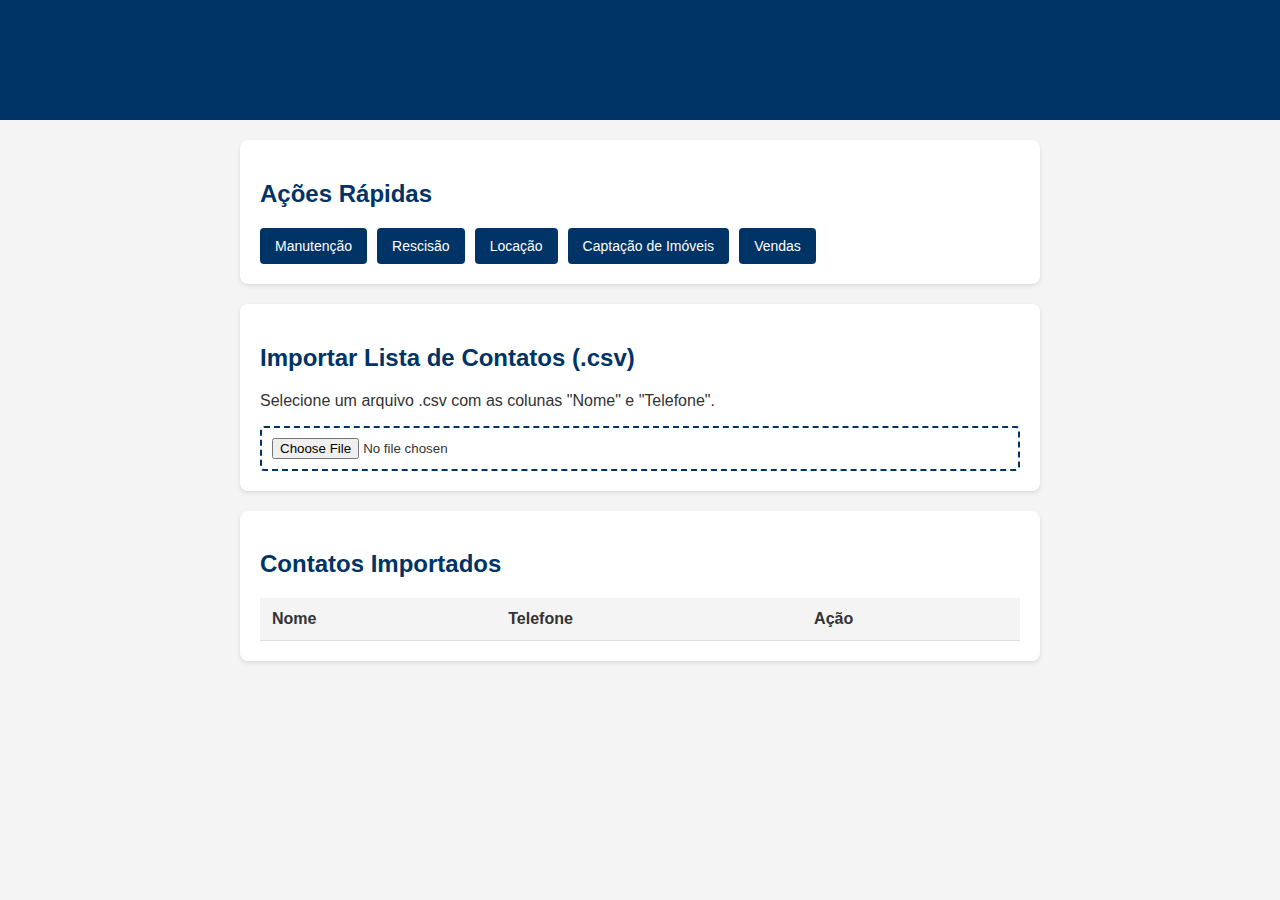
<file: index.html>
<!DOCTYPE html>
<html lang="pt-BR">
<head>
    <meta charset="UTF-8">
    <meta name="viewport" content="width=device-width, initial-scale=1.0">
    <title>NPS Santa Ilha</title>
    
    <style>
        body {
            font-family: Arial, sans-serif;
            background-color: #F4F4F4;
            color: #333333;
            margin: 0;
            padding: 0;
        }

        header {
            background-color: #003366;
            color: #FFFFFF;
            padding: 20px;
            text-align: center;
        }

        main {
            padding: 20px;
            max-width: 800px;
            margin: 0 auto;
        }

        #importacao, #lista-contatos, #acoes {
            background-color: #FFFFFF;
            padding: 20px;
            margin-bottom: 20px;
            border-radius: 8px;
            box-shadow: 0 2px 4px rgba(0,0,0,0.1);
        }

        h1, h2 {
            color: #003366;
        }

        input[type="file"] {
            border: 2px dashed #003366;
            padding: 10px;
            width: 100%;
            box-sizing: border-box;
            border-radius: 4px;
            cursor: pointer;
        }
        
        input[type="file"]:hover {
            background-color: #f9f9f9;
        }

        table {
            width: 100%;
            border-collapse: collapse;
            margin-top: 20px;
        }

        th, td {
            padding: 12px;
            border-bottom: 1px solid #DDDDDD;
            text-align: left;
        }

        th {
            background-color: #F4F4F4;
        }
        
        tr:last-child td {
            border-bottom: none;
        }

        .btn-whatsapp {
            background-color: #4CAF50;
            color: #FFFFFF;
            padding: 8px 12px;
            border: none;
            border-radius: 4px;
            cursor: pointer;
            text-decoration: none;
            font-size: 14px;
            display: inline-block;
            text-align: center;
        }
        
        .btn-whatsapp:hover {
            background-color: #45a049;
        }

        .botoes-acao {
            display: flex;
            flex-wrap: wrap;
            gap: 10px;
        }

        .botoes-acao button {
            background-color: #003366;
            color: #FFFFFF;
            padding: 10px 15px;
            border: none;
            border-radius: 4px;
            cursor: pointer;
            font-size: 14px;
        }

        .botoes-acao button:hover {
            background-color: #004488;
        }
    </style>
</head>
<body>
    <header>
        <h1>Pesquisa de NPS - Santa Ilha</h1>
    </header>
    <main>
        <section id="acoes">
            <h2>Ações Rápidas</h2>
            <div class="botoes-acao">
                <button>Manutenção</button>
                <button>Rescisão</button>
                <button>Locação</button>
                <button>Captação de Imóveis</button>
                <button>Vendas</button>
            </div>
        </section>

        <section id="importacao">
            <h2>Importar Lista de Contatos (.csv)</h2>
            <p>Selecione um arquivo .csv com as colunas "Nome" e "Telefone".</p>
            <input type="file" id="arquivoCsv" accept=".csv">
        </section>
        
        <section id="lista-contatos">
            <h2>Contatos Importados</h2>
            <table id="tabela-contatos">
                <thead>
                    <tr>
                        <th>Nome</th>
                        <th>Telefone</th>
                        <th>Ação</th>
                    </tr>
                </thead>
                <tbody>
                    </tbody>
            </table>
        </section>
    </main>

    <script>
        document.getElementById('arquivoCsv').addEventListener('change', function(e) {
            const leitor = new FileReader();
            
            leitor.onload = function(evento) {
                const linhas = evento.target.result.split('\n');
                const tabela = document.getElementById('tabela-contatos').getElementsByTagName('tbody')[0];
                
                tabela.innerHTML = '';

                for (let i = 1; i < linhas.length; i++) { 
                    const linhaAtual = linhas[i].trim();
                    if (linhaAtual) {
                        const colunas = linhaAtual.split(',');
                        
                        if (colunas.length >= 2) {
                            const nome = colunas[0].trim();
                            const telefone = colunas[1].trim();

                            const novaLinha = tabela.insertRow();
                            const celulaNome = novaLinha.insertCell();
                            const celulaTelefone = novaLinha.insertCell();
                            const celulaAcao = novaLinha.insertCell();

                            celulaNome.innerHTML = nome;
                            celulaTelefone.innerHTML = telefone;

                            const mensagemNPS = `Olá, ${nome}, tudo bem? 
                            Meu nome é Alysson Silveira, sou da equipe de Sucesso do Cliente da Santa Ilha Imóveis.
                            Gostaríamos de saber como foi sua experiência, especialmente junto ao setor de Pré -
                            atendimento (SDR)?
                            Sua opinião é extremamente importante para que possamos conƟnuar aprimorando nossos
                            serviços.
                            De 0 a 10, qual a probabilidade de você recomendar a Santa Ilha Imóveis a um amigo ou
                            familiar?
                            Agradecemos desde já por comparƟlhar sua avaliação!;
                            const linkWhatsApp = `https://api.whatsapp.com/send?phone=${telefone}&text=${encodeURIComponent(mensagemNPS)}`;

                            const botaoEnviar = document.createElement('a');
                            botaoEnviar.href = linkWhatsApp;
                            botaoEnviar.target = '_blank';
                            botaoEnviar.className = 'btn-whatsapp';
                            botaoEnviar.innerText = 'Enviar';
                            celulaAcao.appendChild(botaoEnviar);
                        }
                    }
                }
            };
            
            leitor.readAsText(e.target.files[0]);
        });
    </script>
</body>
</html>
</file>
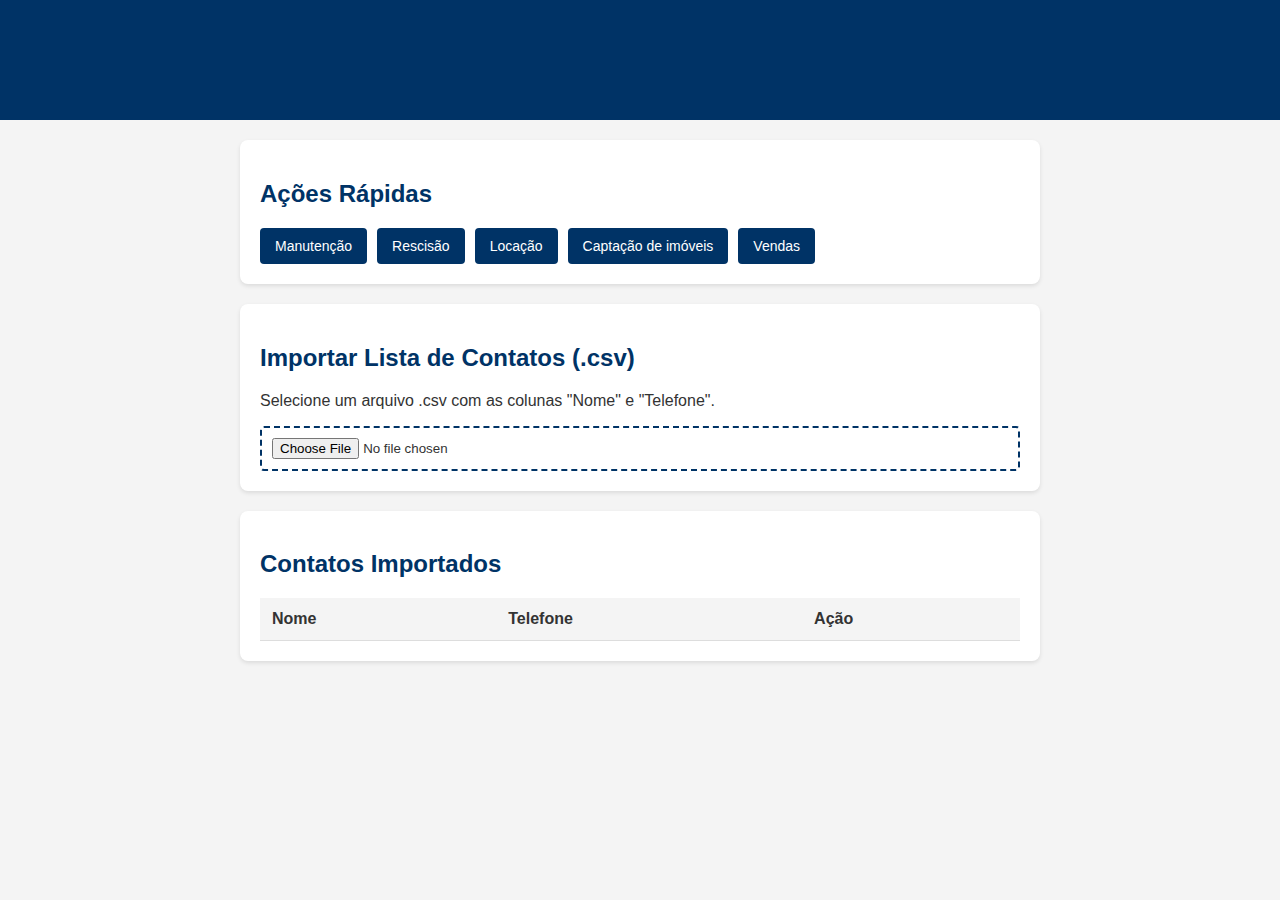
<file: captacao.html>
<!DOCTYPE html>
<html lang="pt-BR">
<head>
    <meta charset="UTF-8">
    <meta name="viewport" content="width=device-width, initial-scale=1.0">
    <title>NPS Santa Ilha</title>
    
    <style>
        body {
            font-family: Arial, sans-serif;
            background-color: #F4F4F4;
            color: #333333;
            margin: 0;
            padding: 0;
        }

        header {
            background-color: #003366;
            color: #FFFFFF;
            padding: 20px;
            text-align: center;
        }

        main {
            padding: 20px;
            max-width: 800px;
            margin: 0 auto;
        }

        #importacao, #lista-contatos, #acoes {
            background-color: #FFFFFF;
            padding: 20px;
            margin-bottom: 20px;
            border-radius: 8px;
            box-shadow: 0 2px 4px rgba(0,0,0,0.1);
        }

        h1, h2 {
            color: #003366;
        }

        input[type="file"] {
            border: 2px dashed #003366;
            padding: 10px;
            width: 100%;
            box-sizing: border-box;
            border-radius: 4px;
            cursor: pointer;
        }
        
        input[type="file"]:hover {
            background-color: #f9f9f9;
        }

        table {
            width: 100%;
            border-collapse: collapse;
            margin-top: 20px;
        }

        th, td {
            padding: 12px;
            border-bottom: 1px solid #DDDDDD;
            text-align: left;
        }

        th {
            background-color: #F4F4F4;
        }
        
        tr:last-child td {
            border-bottom: none;
        }

        .btn-whatsapp {
            background-color: #4CAF50;
            color: #FFFFFF;
            padding: 8px 12px;
            border: none;
            border-radius: 4px;
            cursor: pointer;
            text-decoration: none;
            font-size: 14px;
            display: inline-block;
            text-align: center;
        }
        
        .btn-whatsapp:hover {
            background-color: #45a049;
        }

        .botoes-acao {
            display: flex;
            flex-wrap: wrap;
            gap: 10px;
        }

        .botoes-acao button {
            background-color: #003366;
            color: #FFFFFF;
            padding: 10px 15px;
            border: none;
            border-radius: 4px;
            cursor: pointer;
            font-size: 14px;
        }

        .botoes-acao button:hover {
            background-color: #004488;
        }
    </style>
</head>
<body>
    <header>
        <h1>Pesquisa de NPS - Santa Ilha</h1>
    </header>
    <main>
        <section id="acoes">
            <h2>Ações Rápidas</h2>
            <div class="botoes-acao">
                <a href="manutencao.html">
                <button>Manutenção</button>
                </a>
                <a href="rescisao.html">
                <button>Rescisão</button>
                </a>
                <a href="locacao.html">
                <button>Locação</button>
                </a>
                <a href="captacao.html">
                <button>Captação de imóveis</button>
                </a>
                <a href="vendas.html">
                <button>Vendas</button>
                </a>
            </div>
        </section>

        <section id="importacao">
            <h2>Importar Lista de Contatos (.csv)</h2>
            <p>Selecione um arquivo .csv com as colunas "Nome" e "Telefone".</p>
            <input type="file" id="arquivoCsv" accept=".csv">
        </section>
        
        <section id="lista-contatos">
            <h2>Contatos Importados</h2>
            <table id="tabela-contatos">
                <thead>
                    <tr>
                        <th>Nome</th>
                        <th>Telefone</th>
                        <th>Ação</th>
                    </tr>
                </thead>
                <tbody>
                    </tbody>
            </table>
        </section>
    </main>

    <script>
        document.getElementById('arquivoCsv').addEventListener('change', function(e) {
            const leitor = new FileReader();
            
            leitor.onload = function(evento) {
                const linhas = evento.target.result.split('\n');
                const tabela = document.getElementById('tabela-contatos').getElementsByTagName('tbody')[0];
                
                tabela.innerHTML = '';

                for (let i = 1; i < linhas.length; i++) { 
                    const linhaAtual = linhas[i].trim();
                    if (linhaAtual) {
                        const colunas = linhaAtual.split(',');
                        
                        if (colunas.length >= 2) {
                            const nome = colunas[0].trim();
                            const telefone = colunas[1].trim();

                            const novaLinha = tabela.insertRow();
                            const celulaNome = novaLinha.insertCell();
                            const celulaTelefone = novaLinha.insertCell();
                            const celulaAcao = novaLinha.insertCell();

                            celulaNome.innerHTML = nome;
                            celulaTelefone.innerHTML = telefone;

                            const mensagemNPS = `Olá, ${nome}, tudo bem? 
                            Meu nome é Alysson Silveira, sou da equipe de Sucesso do Cliente da Santa Ilha Imóveis.
                            Gostaríamos de saber como foi sua experiência, especialmente junto ao setor de captação de
                            imóveis?
                            Sua opinião é extremamente importante para que possamos continuar aprimorando nossos
                            serviços.
                            De 0 a 10, qual a probabilidade de você recomendar a Santa Ilha Imóveis a um amigo ou
                            familiar?
                            Agradecemos desde já por compartilhar sua avaliação!`;
                            const linkWhatsApp = `https://api.whatsapp.com/send?phone=${telefone}&text=${encodeURIComponent(mensagemNPS)}`;

                            const botaoEnviar = document.createElement('a');
                            botaoEnviar.href = linkWhatsApp;
                            botaoEnviar.target = '_blank';
                            botaoEnviar.className = 'btn-whatsapp';
                            botaoEnviar.innerText = 'Enviar';
                            celulaAcao.appendChild(botaoEnviar);
                        }
                    }
                }
            };
            
            leitor.readAsText(e.target.files[0]);
        });
    </script>
</body>
</html>
</file>
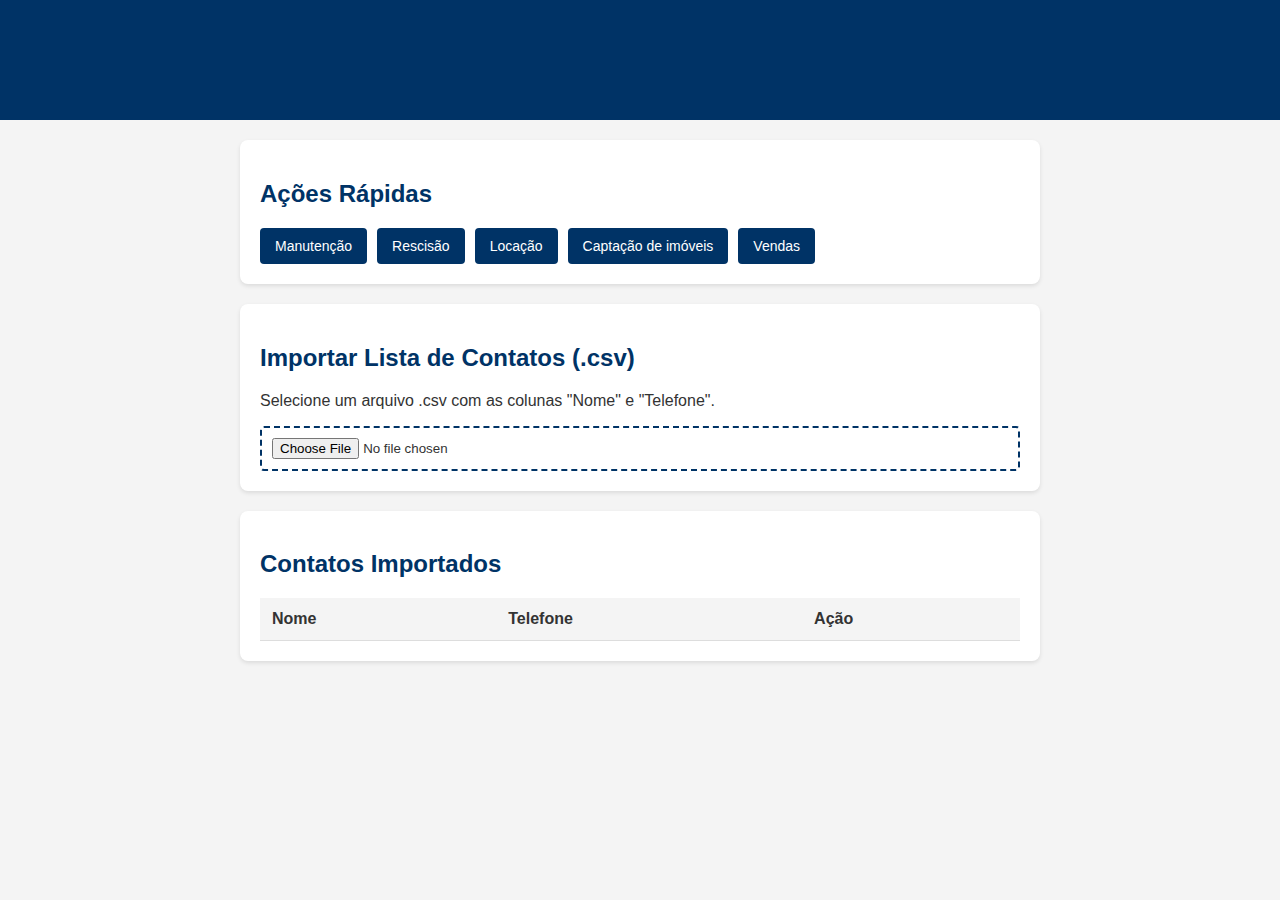
<file: locacao.html>
<!DOCTYPE html>
<html lang="pt-BR">
<head>
    <meta charset="UTF-8">
    <meta name="viewport" content="width=device-width, initial-scale=1.0">
    <title>NPS Santa Ilha</title>
    
    <style>
        body {
            font-family: Arial, sans-serif;
            background-color: #F4F4F4;
            color: #333333;
            margin: 0;
            padding: 0;
        }

        header {
            background-color: #003366;
            color: #FFFFFF;
            padding: 20px;
            text-align: center;
        }

        main {
            padding: 20px;
            max-width: 800px;
            margin: 0 auto;
        }

        #importacao, #lista-contatos, #acoes {
            background-color: #FFFFFF;
            padding: 20px;
            margin-bottom: 20px;
            border-radius: 8px;
            box-shadow: 0 2px 4px rgba(0,0,0,0.1);
        }

        h1, h2 {
            color: #003366;
        }

        input[type="file"] {
            border: 2px dashed #003366;
            padding: 10px;
            width: 100%;
            box-sizing: border-box;
            border-radius: 4px;
            cursor: pointer;
        }
        
        input[type="file"]:hover {
            background-color: #f9f9f9;
        }

        table {
            width: 100%;
            border-collapse: collapse;
            margin-top: 20px;
        }

        th, td {
            padding: 12px;
            border-bottom: 1px solid #DDDDDD;
            text-align: left;
        }

        th {
            background-color: #F4F4F4;
        }
        
        tr:last-child td {
            border-bottom: none;
        }

        .btn-whatsapp {
            background-color: #4CAF50;
            color: #FFFFFF;
            padding: 8px 12px;
            border: none;
            border-radius: 4px;
            cursor: pointer;
            text-decoration: none;
            font-size: 14px;
            display: inline-block;
            text-align: center;
        }
        
        .btn-whatsapp:hover {
            background-color: #45a049;
        }

        .botoes-acao {
            display: flex;
            flex-wrap: wrap;
            gap: 10px;
        }

        .botoes-acao button {
            background-color: #003366;
            color: #FFFFFF;
            padding: 10px 15px;
            border: none;
            border-radius: 4px;
            cursor: pointer;
            font-size: 14px;
        }

        .botoes-acao button:hover {
            background-color: #004488;
        }
    </style>
</head>
<body>
    <header>
        <h1>Pesquisa de NPS - Santa Ilha</h1>
    </header>
    <main>
        <section id="acoes">
            <h2>Ações Rápidas</h2>
            <div class="botoes-acao">
                <a href="manutencao.html">
                <button>Manutenção</button>
                </a>
                <a href="rescisao.html">
                <button>Rescisão</button>
                </a>
                <a href="locacao.html">
                <button>Locação</button>
                </a>
                <a href="captacao.html">
                <button>Captação de imóveis</button>
                </a>
                <a href="vendas.html">
                <button>Vendas</button>
                </a>
            </div>
        </section>

        <section id="importacao">
            <h2>Importar Lista de Contatos (.csv)</h2>
            <p>Selecione um arquivo .csv com as colunas "Nome" e "Telefone".</p>
            <input type="file" id="arquivoCsv" accept=".csv">
        </section>
        
        <section id="lista-contatos">
            <h2>Contatos Importados</h2>
            <table id="tabela-contatos">
                <thead>
                    <tr>
                        <th>Nome</th>
                        <th>Telefone</th>
                        <th>Ação</th>
                    </tr>
                </thead>
                <tbody>
                    </tbody>
            </table>
        </section>
    </main>

    <script>
        document.getElementById('arquivoCsv').addEventListener('change', function(e) {
            const leitor = new FileReader();
            
            leitor.onload = function(evento) {
                const linhas = evento.target.result.split('\n');
                const tabela = document.getElementById('tabela-contatos').getElementsByTagName('tbody')[0];
                
                tabela.innerHTML = '';

                for (let i = 1; i < linhas.length; i++) { 
                    const linhaAtual = linhas[i].trim();
                    if (linhaAtual) {
                        const colunas = linhaAtual.split(',');
                        
                        if (colunas.length >= 2) {
                            const nome = colunas[0].trim();
                            const telefone = colunas[1].trim();

                            const novaLinha = tabela.insertRow();
                            const celulaNome = novaLinha.insertCell();
                            const celulaTelefone = novaLinha.insertCell();
                            const celulaAcao = novaLinha.insertCell();

                            celulaNome.innerHTML = nome;
                            celulaTelefone.innerHTML = telefone;

                            const mensagemNPS = `Olá, ${nome}, tudo bem? 
                            Meu nome é Alysson Silveira, sou da equipe de Sucesso do Cliente da Santa Ilha Imóveis.
                            Gostaríamos de saber como foi sua experiência, especialmente junto ao setor de locação?
                            Sua opinião é extremamente importante para que possamos continuar aprimorando nossos
                            serviços.
                            De 0 a 10, qual a probabilidade de você recomendar a Santa Ilha Imóveis a um amigo ou
                            familiar?
                            Agradecemos desde já por compartilhar sua avaliação!`;
                            const linkWhatsApp = `https://api.whatsapp.com/send?phone=${telefone}&text=${encodeURIComponent(mensagemNPS)}`;

                            const botaoEnviar = document.createElement('a');
                            botaoEnviar.href = linkWhatsApp;
                            botaoEnviar.target = '_blank';
                            botaoEnviar.className = 'btn-whatsapp';
                            botaoEnviar.innerText = 'Enviar';
                            celulaAcao.appendChild(botaoEnviar);
                        }
                    }
                }
            };
            
            leitor.readAsText(e.target.files[0]);
        });
    </script>
</body>
</html>
</file>
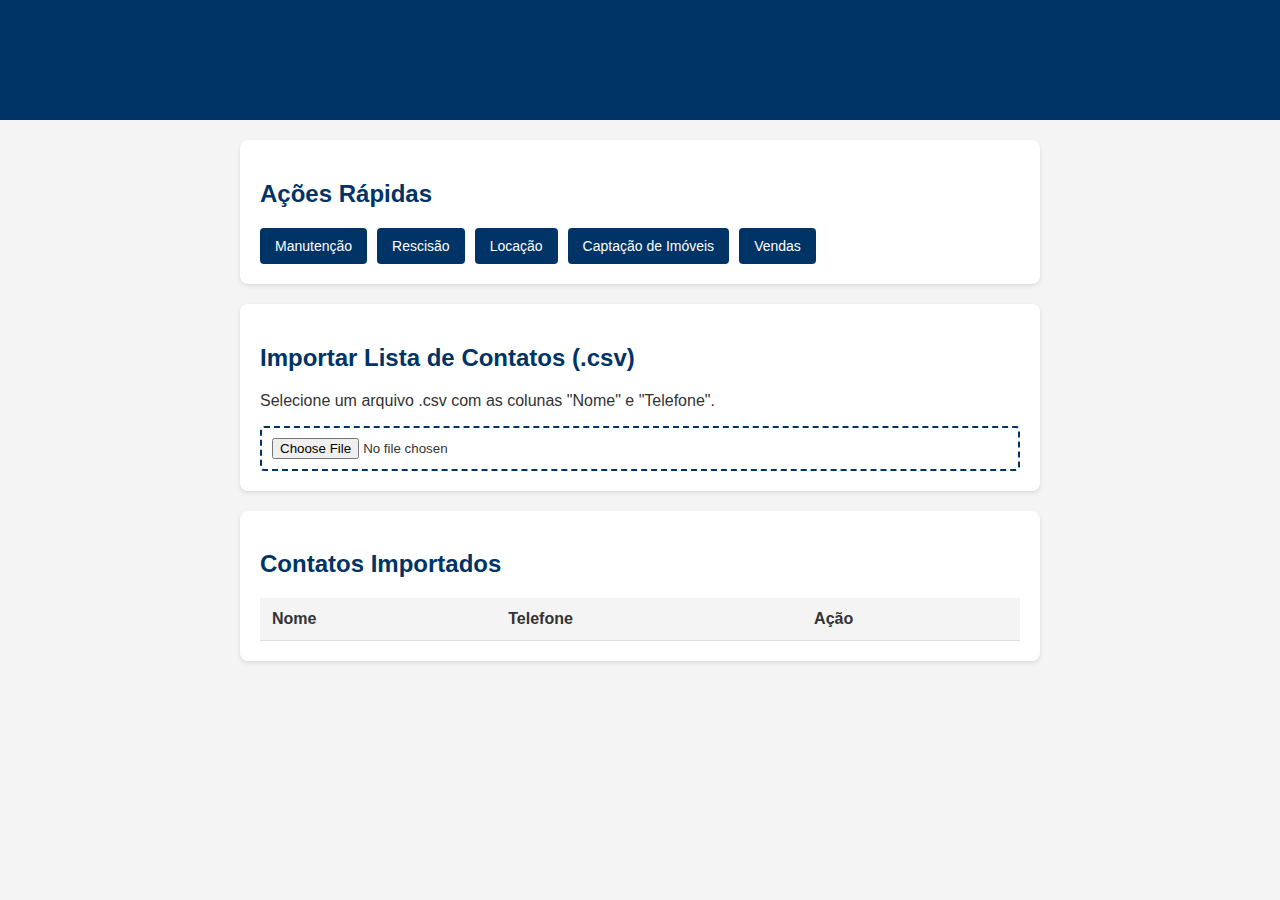
<file: manutencao.html>
<!DOCTYPE html>
<html lang="pt-BR">
<head>
    <meta charset="UTF-8">
    <meta name="viewport" content="width=device-width, initial-scale=1.0">
    <title>NPS Santa Ilha</title>
    
    <style>
        body {
            font-family: Arial, sans-serif;
            background-color: #F4F4F4;
            color: #333333;
            margin: 0;
            padding: 0;
        }

        header {
            background-color: #003366;
            color: #FFFFFF;
            padding: 20px;
            text-align: center;
        }

        main {
            padding: 20px;
            max-width: 800px;
            margin: 0 auto;
        }

        #importacao, #lista-contatos, #acoes {
            background-color: #FFFFFF;
            padding: 20px;
            margin-bottom: 20px;
            border-radius: 8px;
            box-shadow: 0 2px 4px rgba(0,0,0,0.1);
        }

        h1, h2 {
            color: #003366;
        }

        input[type="file"] {
            border: 2px dashed #003366;
            padding: 10px;
            width: 100%;
            box-sizing: border-box;
            border-radius: 4px;
            cursor: pointer;
        }
        
        input[type="file"]:hover {
            background-color: #f9f9f9;
        }

        table {
            width: 100%;
            border-collapse: collapse;
            margin-top: 20px;
        }

        th, td {
            padding: 12px;
            border-bottom: 1px solid #DDDDDD;
            text-align: left;
        }

        th {
            background-color: #F4F4F4;
        }
        
        tr:last-child td {
            border-bottom: none;
        }

        .btn-whatsapp {
            background-color: #4CAF50;
            color: #FFFFFF;
            padding: 8px 12px;
            border: none;
            border-radius: 4px;
            cursor: pointer;
            text-decoration: none;
            font-size: 14px;
            display: inline-block;
            text-align: center;
        }
        
        .btn-whatsapp:hover {
            background-color: #45a049;
        }

        .botoes-acao {
            display: flex;
            flex-wrap: wrap;
            gap: 10px;
        }

        .botoes-acao button {
            background-color: #003366;
            color: #FFFFFF;
            padding: 10px 15px;
            border: none;
            border-radius: 4px;
            cursor: pointer;
            font-size: 14px;
        }

        .botoes-acao button:hover {
            background-color: #004488;
        }
    </style>
</head>
<body>
    <header>
        <h1>Pesquisa de NPS - Santa Ilha</h1>
    </header>
    <main>
        <section id="acoes">
            <h2>Ações Rápidas</h2>
            <div class="botoes-acao">
                <button>Manutenção</button>
                <button>Rescisão</button>
                <button>Locação</button>
                <button>Captação de Imóveis</button>
                <button>Vendas</button>
            </div>
        </section>

        <section id="importacao">
            <h2>Importar Lista de Contatos (.csv)</h2>
            <p>Selecione um arquivo .csv com as colunas "Nome" e "Telefone".</p>
            <input type="file" id="arquivoCsv" accept=".csv">
        </section>
        
        <section id="lista-contatos">
            <h2>Contatos Importados</h2>
            <table id="tabela-contatos">
                <thead>
                    <tr>
                        <th>Nome</th>
                        <th>Telefone</th>
                        <th>Ação</th>
                    </tr>
                </thead>
                <tbody>
                    </tbody>
            </table>
        </section>
    </main>

    <script>
        document.getElementById('arquivoCsv').addEventListener('change', function(e) {
            const leitor = new FileReader();
            
            leitor.onload = function(evento) {
                const linhas = evento.target.result.split('\n');
                const tabela = document.getElementById('tabela-contatos').getElementsByTagName('tbody')[0];
                
                tabela.innerHTML = '';

                for (let i = 1; i < linhas.length; i++) { 
                    const linhaAtual = linhas[i].trim();
                    if (linhaAtual) {
                        const colunas = linhaAtual.split(',');
                        
                        if (colunas.length >= 2) {
                            const nome = colunas[0].trim();
                            const telefone = colunas[1].trim();

                            const novaLinha = tabela.insertRow();
                            const celulaNome = novaLinha.insertCell();
                            const celulaTelefone = novaLinha.insertCell();
                            const celulaAcao = novaLinha.insertCell();

                            celulaNome.innerHTML = nome;
                            celulaTelefone.innerHTML = telefone;

                            const mensagemNPS = `Olá, ${nome}, tudo bem? 
                            Meu nome é Alysson Silveira, sou da equipe de Sucesso do Cliente da Santa Ilha Imóveis.
                            Gostaríamos de saber como foi sua experiência, especialmente com o atendimento do
                            colaborador Kelvim no setor de manutenção?
                            Sua opinião é extremamente importante para que possamos conƟnuar aprimorando nossos
                            serviços.
                            De 0 a 10, qual a probabilidade de você recomendar a Santa Ilha Imóveis a um amigo ou
                            familiar?
                            Agradecemos desde já por comparƟlhar sua avaliação!`;
                            const linkWhatsApp = `https://api.whatsapp.com/send?phone=${telefone}&text=${encodeURIComponent(mensagemNPS)}`;

                            const botaoEnviar = document.createElement('a');
                            botaoEnviar.href = linkWhatsApp;
                            botaoEnviar.target = '_blank';
                            botaoEnviar.className = 'btn-whatsapp';
                            botaoEnviar.innerText = 'Enviar';
                            celulaAcao.appendChild(botaoEnviar);
                        }
                    }
                }
            };
            
            leitor.readAsText(e.target.files[0]);
        });
    </script>
</body>
</html>
</file>
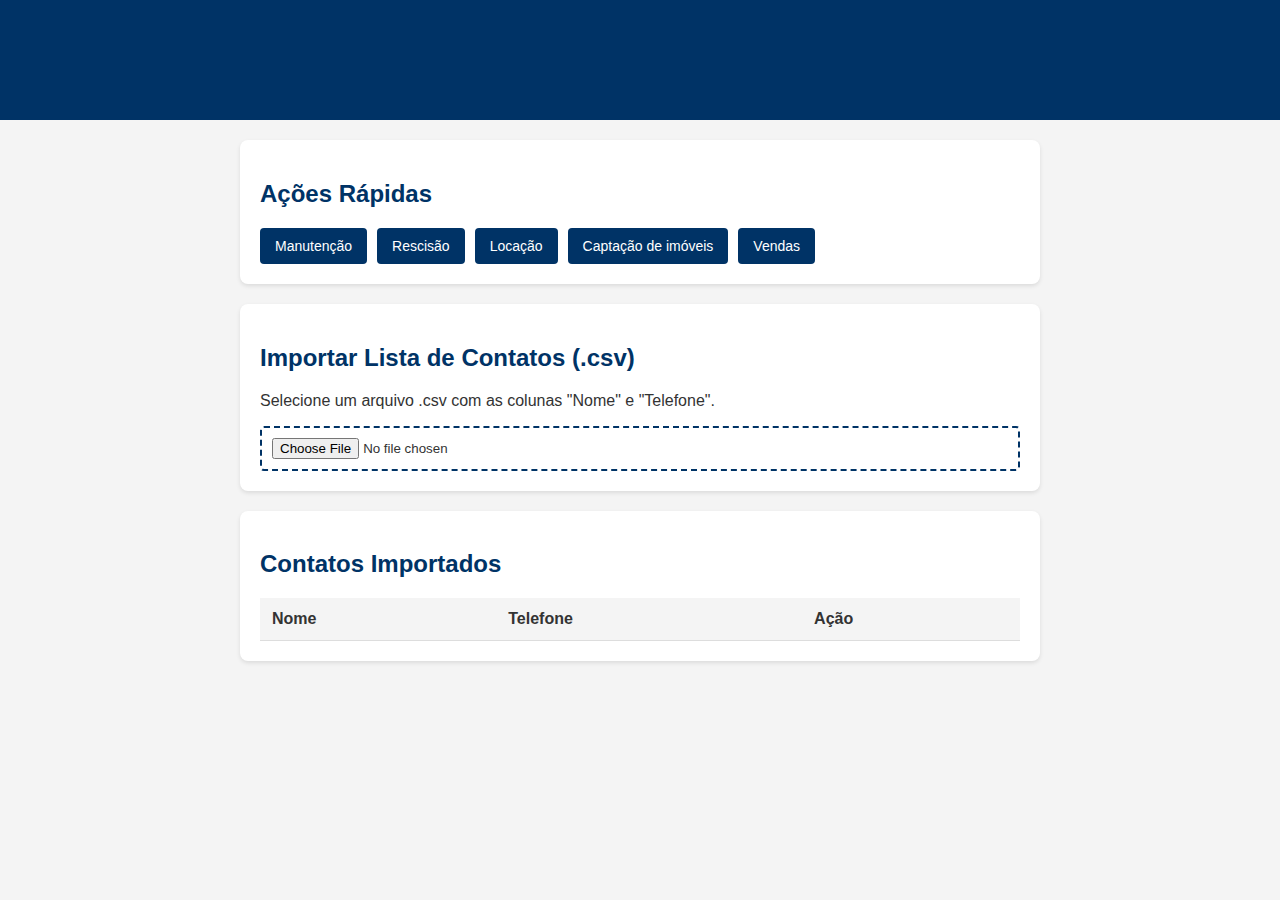
<file: rescisao.html>
<!DOCTYPE html>
<html lang="pt-BR">
<head>
    <meta charset="UTF-8">
    <meta name="viewport" content="width=device-width, initial-scale=1.0">
    <title>NPS Santa Ilha</title>
    
    <style>
        body {
            font-family: Arial, sans-serif;
            background-color: #F4F4F4;
            color: #333333;
            margin: 0;
            padding: 0;
        }

        header {
            background-color: #003366;
            color: #FFFFFF;
            padding: 20px;
            text-align: center;
        }

        main {
            padding: 20px;
            max-width: 800px;
            margin: 0 auto;
        }

        #importacao, #lista-contatos, #acoes {
            background-color: #FFFFFF;
            padding: 20px;
            margin-bottom: 20px;
            border-radius: 8px;
            box-shadow: 0 2px 4px rgba(0,0,0,0.1);
        }

        h1, h2 {
            color: #003366;
        }

        input[type="file"] {
            border: 2px dashed #003366;
            padding: 10px;
            width: 100%;
            box-sizing: border-box;
            border-radius: 4px;
            cursor: pointer;
        }
        
        input[type="file"]:hover {
            background-color: #f9f9f9;
        }

        table {
            width: 100%;
            border-collapse: collapse;
            margin-top: 20px;
        }

        th, td {
            padding: 12px;
            border-bottom: 1px solid #DDDDDD;
            text-align: left;
        }

        th {
            background-color: #F4F4F4;
        }
        
        tr:last-child td {
            border-bottom: none;
        }

        .btn-whatsapp {
            background-color: #4CAF50;
            color: #FFFFFF;
            padding: 8px 12px;
            border: none;
            border-radius: 4px;
            cursor: pointer;
            text-decoration: none;
            font-size: 14px;
            display: inline-block;
            text-align: center;
        }
        
        .btn-whatsapp:hover {
            background-color: #45a049;
        }

        .botoes-acao {
            display: flex;
            flex-wrap: wrap;
            gap: 10px;
        }

        .botoes-acao button {
            background-color: #003366;
            color: #FFFFFF;
            padding: 10px 15px;
            border: none;
            border-radius: 4px;
            cursor: pointer;
            font-size: 14px;
        }

        .botoes-acao button:hover {
            background-color: #004488;
        }
    </style>
</head>
<body>
    <header>
        <h1>Pesquisa de NPS - Santa Ilha</h1>
    </header>
    <main>
        <section id="acoes">
            <h2>Ações Rápidas</h2>
            <div class="botoes-acao">
                <a href="manutencao.html">
                <button>Manutenção</button>
                </a>
                <a href="rescisao.html">
                <button>Rescisão</button>
                </a>
                <a href="locacao.html">
                <button>Locação</button>
                </a>
                <a href="captacao.html">
                <button>Captação de imóveis</button>
                </a>
                <a href="vendas.html">
                <button>Vendas</button>
                </a>
            </div>
        </section>

        <section id="importacao">
            <h2>Importar Lista de Contatos (.csv)</h2>
            <p>Selecione um arquivo .csv com as colunas "Nome" e "Telefone".</p>
            <input type="file" id="arquivoCsv" accept=".csv">
        </section>
        
        <section id="lista-contatos">
            <h2>Contatos Importados</h2>
            <table id="tabela-contatos">
                <thead>
                    <tr>
                        <th>Nome</th>
                        <th>Telefone</th>
                        <th>Ação</th>
                    </tr>
                </thead>
                <tbody>
                    </tbody>
            </table>
        </section>
    </main>

    <script>
        document.getElementById('arquivoCsv').addEventListener('change', function(e) {
            const leitor = new FileReader();
            
            leitor.onload = function(evento) {
                const linhas = evento.target.result.split('\n');
                const tabela = document.getElementById('tabela-contatos').getElementsByTagName('tbody')[0];
                
                tabela.innerHTML = '';

                for (let i = 1; i < linhas.length; i++) { 
                    const linhaAtual = linhas[i].trim();
                    if (linhaAtual) {
                        const colunas = linhaAtual.split(',');
                        
                        if (colunas.length >= 2) {
                            const nome = colunas[0].trim();
                            const telefone = colunas[1].trim();

                            const novaLinha = tabela.insertRow();
                            const celulaNome = novaLinha.insertCell();
                            const celulaTelefone = novaLinha.insertCell();
                            const celulaAcao = novaLinha.insertCell();

                            celulaNome.innerHTML = nome;
                            celulaTelefone.innerHTML = telefone;

                            const mensagemNPS = `Olá, ${nome}, tudo bem? 
                            Meu nome é Alysson Silveira, sou da equipe de Sucesso do Cliente da Santa Ilha Imóveis.
                            Gostaríamos de saber como foi sua experiência, especialmente com o atendimento do
                            colaborador Gabriel no setor de rescisão?
                            Sua opinião é extremamente importante para que possamos continuar aprimorando nossos
                            serviços.
                            De 0 a 10, qual a probabilidade de você recomendar a Santa Ilha Imóveis a um amigo ou
                            familiar?
                            Agradecemos desde já por compartilhar sua avaliação!`;
                            const linkWhatsApp = `https://api.whatsapp.com/send?phone=${telefone}&text=${encodeURIComponent(mensagemNPS)}`;

                            const botaoEnviar = document.createElement('a');
                            botaoEnviar.href = linkWhatsApp;
                            botaoEnviar.target = '_blank';
                            botaoEnviar.className = 'btn-whatsapp';
                            botaoEnviar.innerText = 'Enviar';
                            celulaAcao.appendChild(botaoEnviar);
                        }
                    }
                }
            };
            
            leitor.readAsText(e.target.files[0]);
        });
    </script>
</body>
</html>
</file>
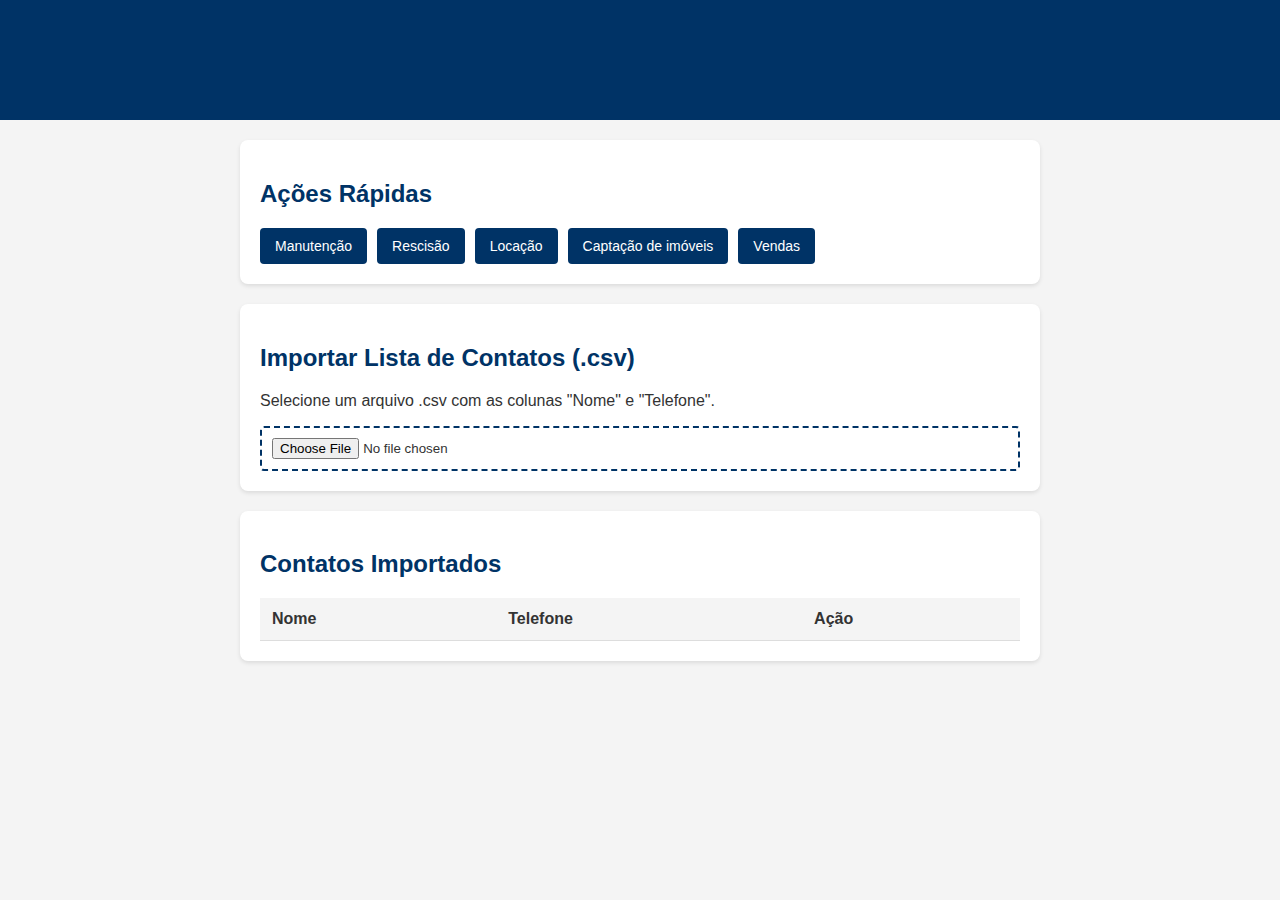
<file: vendas.html>
<!DOCTYPE html>
<html lang="pt-BR">
<head>
    <meta charset="UTF-8">
    <meta name="viewport" content="width=device-width, initial-scale=1.0">
    <title>NPS Santa Ilha</title>
    
    <style>
        body {
            font-family: Arial, sans-serif;
            background-color: #F4F4F4;
            color: #333333;
            margin: 0;
            padding: 0;
        }

        header {
            background-color: #003366;
            color: #FFFFFF;
            padding: 20px;
            text-align: center;
        }

        main {
            padding: 20px;
            max-width: 800px;
            margin: 0 auto;
        }

        #importacao, #lista-contatos, #acoes {
            background-color: #FFFFFF;
            padding: 20px;
            margin-bottom: 20px;
            border-radius: 8px;
            box-shadow: 0 2px 4px rgba(0,0,0,0.1);
        }

        h1, h2 {
            color: #003366;
        }

        input[type="file"] {
            border: 2px dashed #003366;
            padding: 10px;
            width: 100%;
            box-sizing: border-box;
            border-radius: 4px;
            cursor: pointer;
        }
        
        input[type="file"]:hover {
            background-color: #f9f9f9;
        }

        table {
            width: 100%;
            border-collapse: collapse;
            margin-top: 20px;
        }

        th, td {
            padding: 12px;
            border-bottom: 1px solid #DDDDDD;
            text-align: left;
        }

        th {
            background-color: #F4F4F4;
        }
        
        tr:last-child td {
            border-bottom: none;
        }

        .btn-whatsapp {
            background-color: #4CAF50;
            color: #FFFFFF;
            padding: 8px 12px;
            border: none;
            border-radius: 4px;
            cursor: pointer;
            text-decoration: none;
            font-size: 14px;
            display: inline-block;
            text-align: center;
        }
        
        .btn-whatsapp:hover {
            background-color: #45a049;
        }

        .botoes-acao {
            display: flex;
            flex-wrap: wrap;
            gap: 10px;
        }

        .botoes-acao button {
            background-color: #003366;
            color: #FFFFFF;
            padding: 10px 15px;
            border: none;
            border-radius: 4px;
            cursor: pointer;
            font-size: 14px;
        }

        .botoes-acao button:hover {
            background-color: #004488;
        }
    </style>
</head>
<body>
    <header>
        <h1>Pesquisa de NPS - Santa Ilha</h1>
    </header>
    <main>
        <section id="acoes">
            <h2>Ações Rápidas</h2>
            <div class="botoes-acao">
                <a href="manutencao.html">
                <button>Manutenção</button>
                </a>
                <a href="rescisao.html">
                <button>Rescisão</button>
                </a>
                <a href="locacao.html">
                <button>Locação</button>
                </a>
                <a href="captacao.html">
                <button>Captação de imóveis</button>
                </a>
                <a href="vendas.html">
                <button>Vendas</button>
                </a>
            </div>
        </section>

        <section id="importacao">
            <h2>Importar Lista de Contatos (.csv)</h2>
            <p>Selecione um arquivo .csv com as colunas "Nome" e "Telefone".</p>
            <input type="file" id="arquivoCsv" accept=".csv">
        </section>
        
        <section id="lista-contatos">
            <h2>Contatos Importados</h2>
            <table id="tabela-contatos">
                <thead>
                    <tr>
                        <th>Nome</th>
                        <th>Telefone</th>
                        <th>Ação</th>
                    </tr>
                </thead>
                <tbody>
                    </tbody>
            </table>
        </section>
    </main>

    <script>
        document.getElementById('arquivoCsv').addEventListener('change', function(e) {
            const leitor = new FileReader();
            
            leitor.onload = function(evento) {
                const linhas = evento.target.result.split('\n');
                const tabela = document.getElementById('tabela-contatos').getElementsByTagName('tbody')[0];
                
                tabela.innerHTML = '';

                for (let i = 1; i < linhas.length; i++) { 
                    const linhaAtual = linhas[i].trim();
                    if (linhaAtual) {
                        const colunas = linhaAtual.split(',');
                        
                        if (colunas.length >= 2) {
                            const nome = colunas[0].trim();
                            const telefone = colunas[1].trim();

                            const novaLinha = tabela.insertRow();
                            const celulaNome = novaLinha.insertCell();
                            const celulaTelefone = novaLinha.insertCell();
                            const celulaAcao = novaLinha.insertCell();

                            celulaNome.innerHTML = nome;
                            celulaTelefone.innerHTML = telefone;

                            const mensagemNPS = `Olá, ${nome}, tudo bem? 
                            Meu nome é Alysson Silveira, sou da equipe de Sucesso do Cliente da Santa Ilha Imóveis.
                            Gostaríamos de saber como foi sua experiência, especialmente junto ao setor de Vendas?
                            Sua opinião é extremamente importante para que possamos continuar aprimorando nossos
                            serviços.
                            De 0 a 10, qual a probabilidade de você recomendar a Santa Ilha Imóveis a um amigo ou
                            familiar?
                            Agradecemos desde já por compartilhar sua avaliação!`;
                            const linkWhatsApp = `https://api.whatsapp.com/send?phone=${telefone}&text=${encodeURIComponent(mensagemNPS)}`;

                            const botaoEnviar = document.createElement('a');
                            botaoEnviar.href = linkWhatsApp;
                            botaoEnviar.target = '_blank';
                            botaoEnviar.className = 'btn-whatsapp';
                            botaoEnviar.innerText = 'Enviar';
                            celulaAcao.appendChild(botaoEnviar);
                        }
                    }
                }
            };
            
            leitor.readAsText(e.target.files[0]);
        });
    </script>
</body>
</html>
</file>
